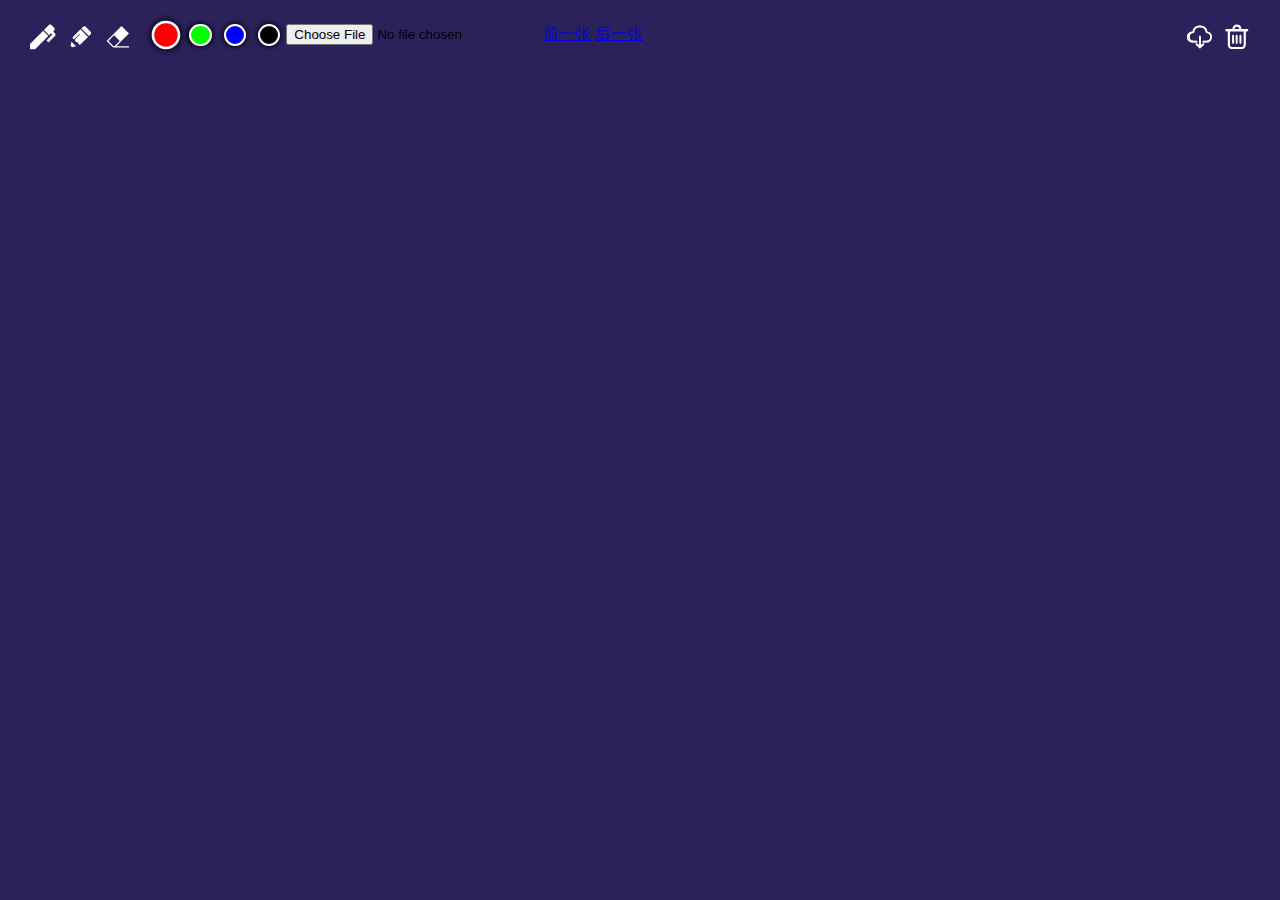
<file: index.html>
<!DOCTYPE html>
<html lang="zh-Hans">
<head>
    <meta charset="UTF-8">
    <meta name="viewport" content="width=device-width, user-scalable=no, initial-scale=1.0, maximum-scale=1.0, minimum-scale=1.0">
    <meta http-equiv="X-UA-Compatible" content="ie=edge">
    <title>Canvas画板</title>
    <link rel="stylesheet" href="./styles/main.css">
    <script src="./scripts/font_923908_fay3kpb1h99.js"></script>
</head>
<body>
    <img id="image"/>
    <canvas id="canvas"></canvas>
    <div class="actions">
        <svg class="icon active" id="pen">
            <use xlink:href="#icon-MarkPen"></use>
        </svg>
        <svg class="icon" id="pencil">
                <use xlink:href="#icon-Pencil-"></use>
            </svg>
        <svg class="icon" id="eraser">
            <use xlink:href="#icon-eraser-ps"></use>
        </svg>
        <ul class="colors" id="colors">
            <li id="red" class="active"></li>
            <li id="green"></li>
            <li id="blue"></li>
            <li id="dark"></li>
        </ul>
        <input type="file" webkitdirectory directory onchange="fileChange(this);" />
        <a id="forward" href="javascript:chooseImage(curImageIdx-1);">前一张</a>
        <span id="fileName"> </span>
        <a id="next" href="javascript:chooseImage(curImageIdx+1);">后一张</a>
        
        <div class="tools">
            <svg class="icon" id="download">
                <use xlink:href="#icon-download"></use>
            </svg>
            <svg class="icon" id="clear">
                <use xlink:href="#icon-shanchu"></use>
            </svg>
        </div>
    </div>
    
    <script src="./scripts/main.js"></script>
</body>
</html>
</file>
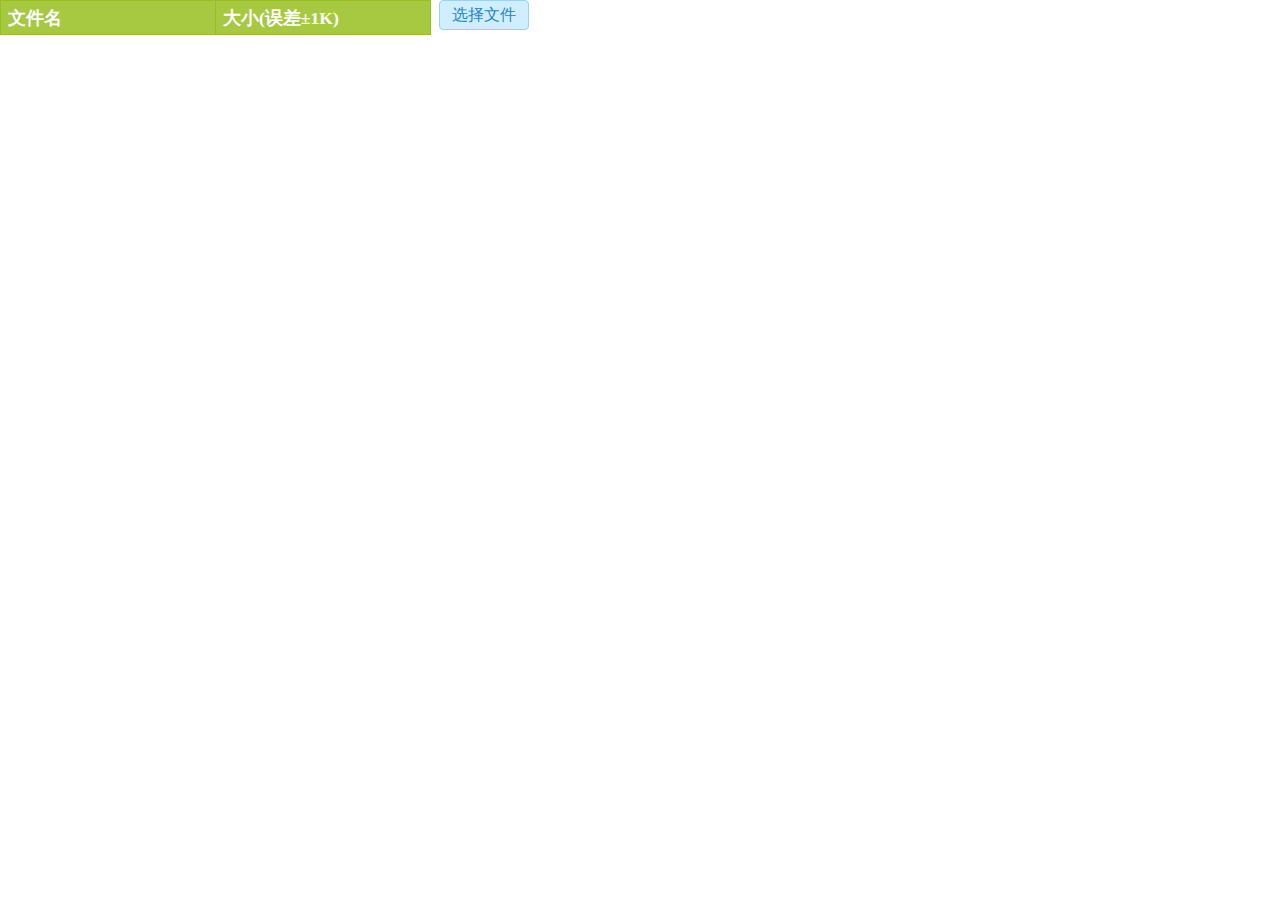
<file: file_test.html>
<!DOCTYPE html>
<html lang="zh">

<head>
    <meta charset="UTF-8">
    <title>page test</title>
    <style type="text/css">
    * {
        margin: 0;
        padding: 0;
    }

    .file {
        vertical-align: top;
        position: relative;
        display: inline-block;
        background: #D0EEFF;
        border: 1px solid #99D3F5;
        border-radius: 4px;
        padding: 4px 12px;
        overflow: hidden;
        color: #1E88C7;
        text-decoration: none;
        text-indent: 0;
        line-height: 20px;
    }

    .file input {
        position: absolute;
        font-size: 100px;
        right: 0;
        top: 0;
        opacity: 0;
    }

    .file:hover {
        background: #AADFFD;
        border-color: #78C3F3;
        color: #004974;
        text-decoration: none;
    }

    #dllList {
        margin: auto;
        display: inline-block;
        border-collapse: collapse;
    }

    #dllList th,
    td {
        width: 200px;
        border: 1px solid #98bf21;
        font-size: 1em;
        text-align: right;
        padding: 3px 7px 2px 7px;
    }

    #dllList th {
        font-size: 1.1em;
        text-align: left;
        padding-top: 5px;
        padding-bottom: 4px;
        background-color: #A7C942;
        color: #ffffff;
    }

    #dllList tr:nth-child(even) {
        color: #000000;
        background-color: #EAF2D3;
    }
    </style>
    <script type="text/javascript">
    function fileChange(that) {
        var files = that.files;
        var filesJson = '[';
        for (var i = 0; i < files.length; i++) {
            let name = files[i].name;
            console.log(that.files);
            let size = Math.round(files[i].size / 1024) + "K";
            if (/\.jpg$/ig.test(name)) {//这里按业务要求筛选所有dll文件
                filesJson += '{"name":"' + name + '","size":"' + size + '"},';
                var reader = new FileReader();
            reader.onload = function (e) {
                document.getElementById("img").src = e.target.result;
            }
            reader.readAsDataURL(files[i]);
            }
            
        }
        filesJson = filesJson.slice(0, -1) + "]";
        createTable(filesJson);
    }

    function createTable(jsonStr) {
        var obj = JSON.parse(jsonStr);
        var tableObject = document.getElementById('dllList');
        for (var i in obj) {
            let TableRow = tableObject.insertRow();
            let fileName = TableRow.insertCell(0);
            fileName.innerHTML = obj[i].name;
            let fileSize = TableRow.insertCell(1);
            fileSize.innerHTML = obj[i].size;
        }
    }
    </script>
</head>

<body>
    <table id="dllList">
        <thead>
            <tr>
                <th>文件名</th>
                <th>大小(误差±1K)</th>
            </tr>
        </thead>
    </table>
    <img id="img"/>
    <a href="javascript:;" class="file">选择文件
    <input type="file" webkitdirectory directory onchange="fileChange(this);" />
    </a>
</body>

</html>
</file>
<file: styles/main.css>
* {
    margin: 0;
    padding: 0;
    user-select: none;
}
body{
    overflow: hidden;
    background-color: #2B225B;
} 
.icon {
    width: 1em; height: 1em;
    vertical-align: -0.15em;
    fill: currentColor;
    overflow: hidden;
}
#canvas {
    cursor: pointer;
    /* background-color: #2B225B; */
    position: fixed;
    left: 0;
    top: 0;
}
#image {
    position: fixed;
    left: 0;
    top: 0;
}

.actions {
    position: fixed;
    left: 0;
    top: 0;
    padding: 24px;
    box-sizing: border-box;
    width: 100%;
}

.actions .active {
    transform: scale(1.3)
}

.actions svg {
    float: left;
    fill: #fff;
    width: 1.6em;
    height: 1.6em;
    margin: 0 6px;
    transition: all .3s;
}

.actions .colors {
    list-style: none;
    float: left;
    margin-left: 12px;
}

.actions .colors li{
    float: left;
    box-sizing: border-box;
    width: 1.4em;
    height: 1.4em;
    margin: 0 6px;
    border: 2px solid #fff;
    border-radius: 100%;
    box-shadow: 0 0 4px 2px rgba(0, 0, 0, .6);
    transition: all .3s;
}

.actions .colors #green {
    background-color: #0F0;
}
.actions .colors #red {
    background-color: #F00;
}
.actions .colors #blue {
    background-color: #00F;
}
.actions .colors #dark {
    background-color: #000;
}
.actions .tools {
    float: right;
}
</file>
